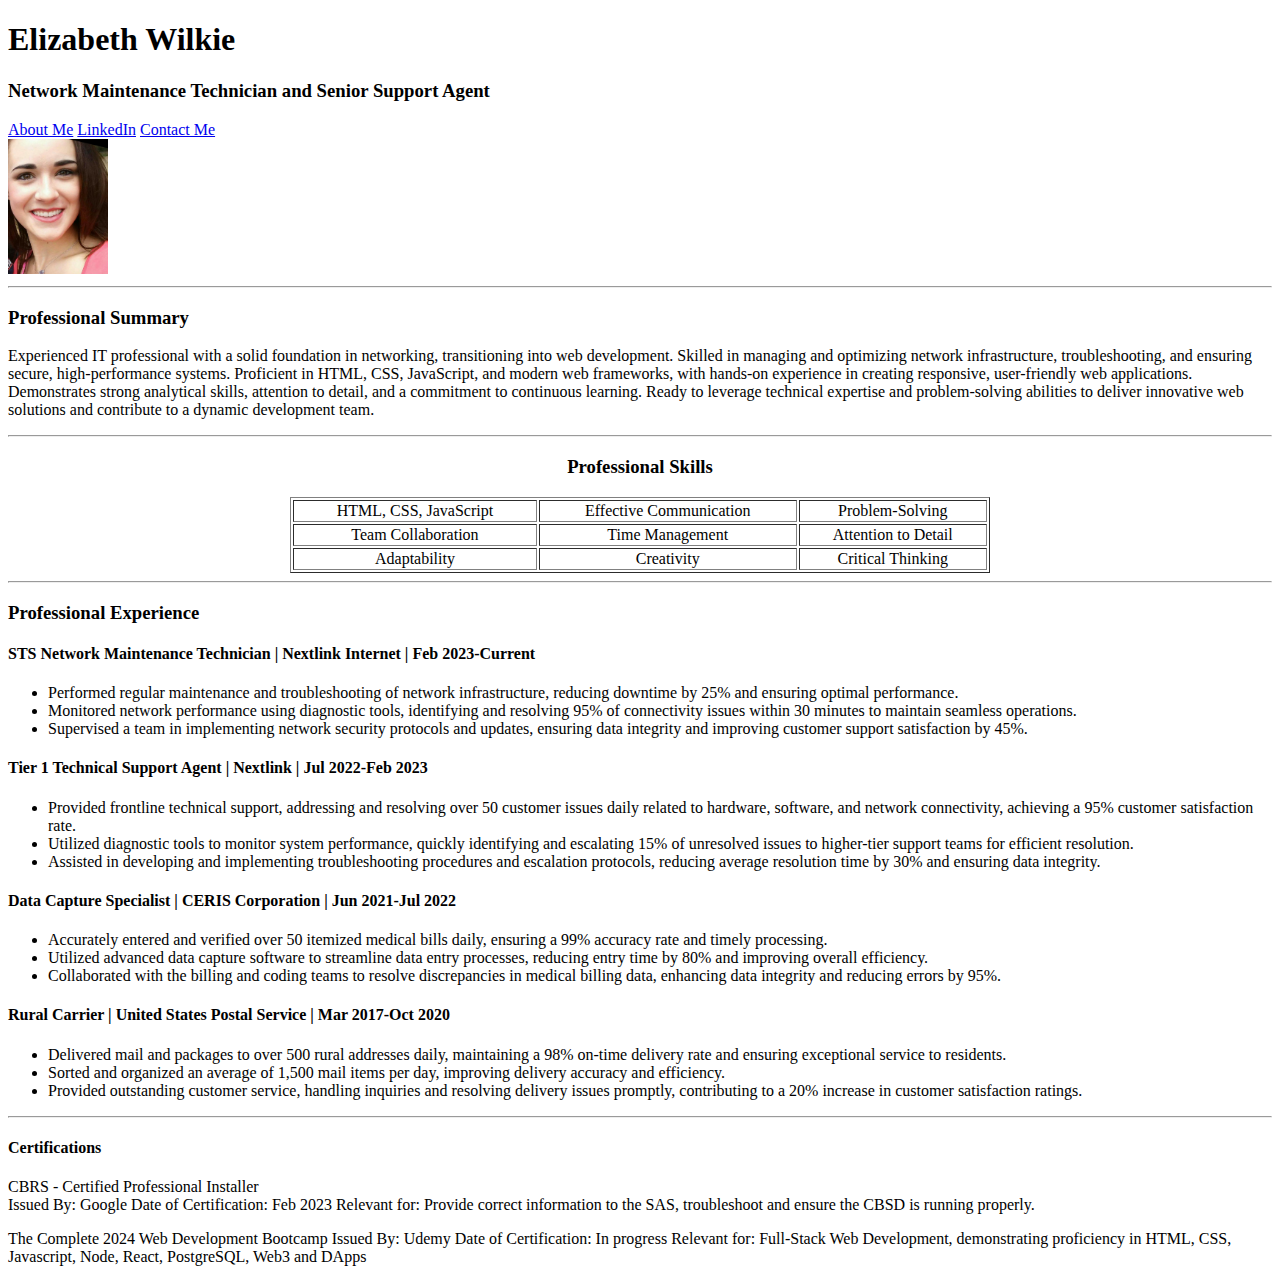
<file: index.html>
<!DOCTYPE html>
<html lang="en">
<head>
    <meta charset="UTF-8">
    <meta name="viewport" content="width=device-width, initial-scale=1.0">
    <title>Ewilkie Resume</title>
</head>
<body>
    <h1>Elizabeth Wilkie</h1> 
    <h3>Network Maintenance Technician and Senior Support Agent</h3>
    <a href="about.html">About Me</a> <a href="https://www.linkedin.com/in/elizabeth-wilkie-29ab32176">LinkedIn</a> <a href="contact.html">Contact Me</a><br>
    <img src="Me.jpg" width="100" alt="Selfie of Elizabeth">
    <hr>
    <h3><strong>Professional Summary</strong></h3>
    <p>Experienced IT professional with a solid foundation in networking, transitioning into web development. Skilled in managing and optimizing network infrastructure, troubleshooting, and ensuring secure, high-performance systems. Proficient in HTML, CSS, JavaScript, and modern web frameworks, with hands-on experience in creating responsive, user-friendly web applications. Demonstrates strong analytical skills, attention to detail, and a commitment to continuous learning. Ready to leverage technical expertise and problem-solving abilities to deliver innovative web solutions and contribute to a dynamic development team.</p>

    <hr>

    <h3 align="center"><strong>Professional Skills</strong></h3>
    
    <table border="frame" width="700" align="center" >
        <tr align="center">
            <td>HTML, CSS, JavaScript</td>
            <td>Effective Communication</td>
            <td>Problem-Solving</td>
        </tr>
        <tr align="center">
            <td>Team Collaboration</td>
            <td>Time Management</td>
            <td>Attention to Detail</td>
        </tr>
        <tr align="center">
            <td>Adaptability</td>
            <td>Creativity</td>
            <td>Critical Thinking</td>
        </tr>
    </table>
    <hr>
    <h3><strong>Professional Experience</strong></h3>

    <h4>STS Network Maintenance Technician | Nextlink Internet | Feb 2023-Current</h4>
        <ul>
            <li>Performed regular maintenance and troubleshooting of network infrastructure, reducing downtime by 25% and ensuring optimal performance.</li>
            <li>Monitored network performance using diagnostic tools, identifying and resolving 95% of connectivity issues within 30 minutes to maintain seamless operations.</li>
            <li>Supervised a team in implementing network security protocols and updates, ensuring data integrity and improving customer support satisfaction by 45%.</li>
        </ul>
    <h4>Tier 1 Technical Support Agent | Nextlink | Jul 2022-Feb 2023</h4>
        <ul>
            <li>Provided frontline technical support, addressing and resolving over 50 customer issues daily related to hardware, software, and network connectivity, achieving a 95% customer satisfaction rate.</li>
            <li>Utilized diagnostic tools to monitor system performance, quickly identifying and escalating 15% of unresolved issues to higher-tier support teams for efficient resolution.</li>
            <li>Assisted in developing and implementing troubleshooting procedures and escalation protocols, reducing average resolution time by 30% and ensuring data integrity.</li>
        </ul>
    <h4>Data Capture Specialist | CERIS Corporation | Jun 2021-Jul 2022</h4>
        <ul>
            <li>Accurately entered and verified over 50 itemized medical bills daily, ensuring a 99% accuracy rate and timely processing.</li>
            <li>Utilized advanced data capture software to streamline data entry processes, reducing entry time by 80% and improving overall efficiency.</li>
            <li>Collaborated with the billing and coding teams to resolve discrepancies in medical billing data, enhancing data integrity and reducing errors by 95%.</li>
        </ul>
    <h4>Rural Carrier | United States Postal Service | Mar 2017-Oct 2020</h4>
        <ul>
            <li>Delivered mail and packages to over 500 rural addresses daily, maintaining a 98% on-time delivery rate and ensuring exceptional service to residents.</li>
            <li>Sorted and organized an average of 1,500 mail items per day, improving delivery accuracy and efficiency.</li>
            <li>Provided outstanding customer service, handling inquiries and resolving delivery issues promptly, contributing to a 20% increase in customer satisfaction ratings.</li>
        </ul>

    <hr>

    <h4><strong>Certifications</strong></h4>
        <p>CBRS - Certified Professional Installer<br>
        Issued By: Google
        Date of Certification: Feb 2023
        Relevant for: Provide correct information to the SAS, troubleshoot and ensure the CBSD is running properly. </p>
        <p>The Complete 2024 Web Development Bootcamp
        Issued By: Udemy
        Date of Certification: In progress
        Relevant for: Full-Stack Web Development, demonstrating proficiency in HTML, CSS, Javascript, Node, React, PostgreSQL, Web3 and DApps </p>

</body>
</html>
</file>
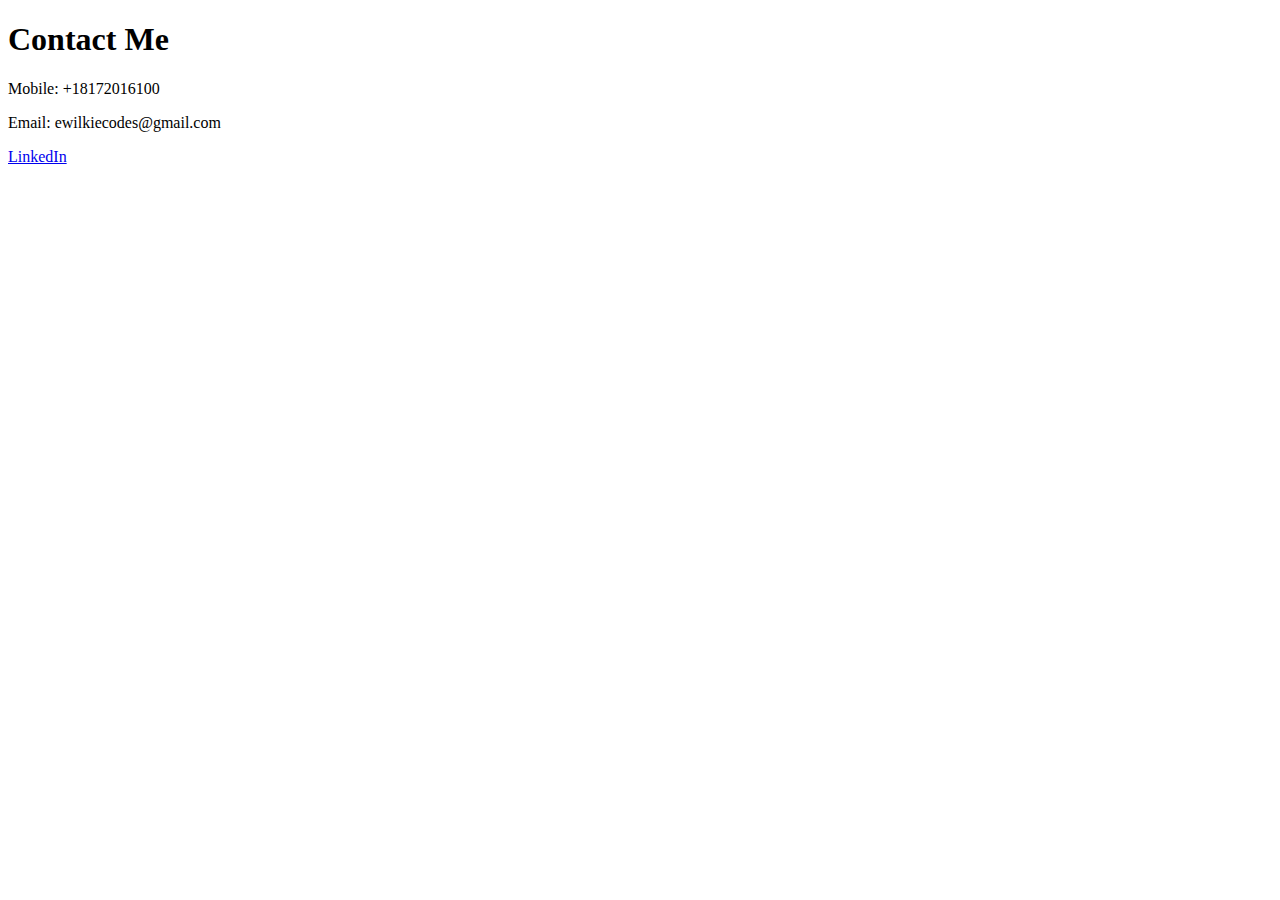
<file: contact.html>
<!DOCTYPE html>
<html lang="en">
<head>
  <meta charset="UTF-8">
  <meta name="viewport" content="width=device-width, initial-scale=1.0">
  <title>Document</title>
</head>
<body>
  <h1>Contact Me</h1>
<p>Mobile: +18172016100</p>
<p>Email: ewilkiecodes@gmail.com</p>
<a href="https://www.linkedin.com/in/elizabeth-wilkie-29ab32176">LinkedIn</a>
</p>
</body>
</html>
</file>
